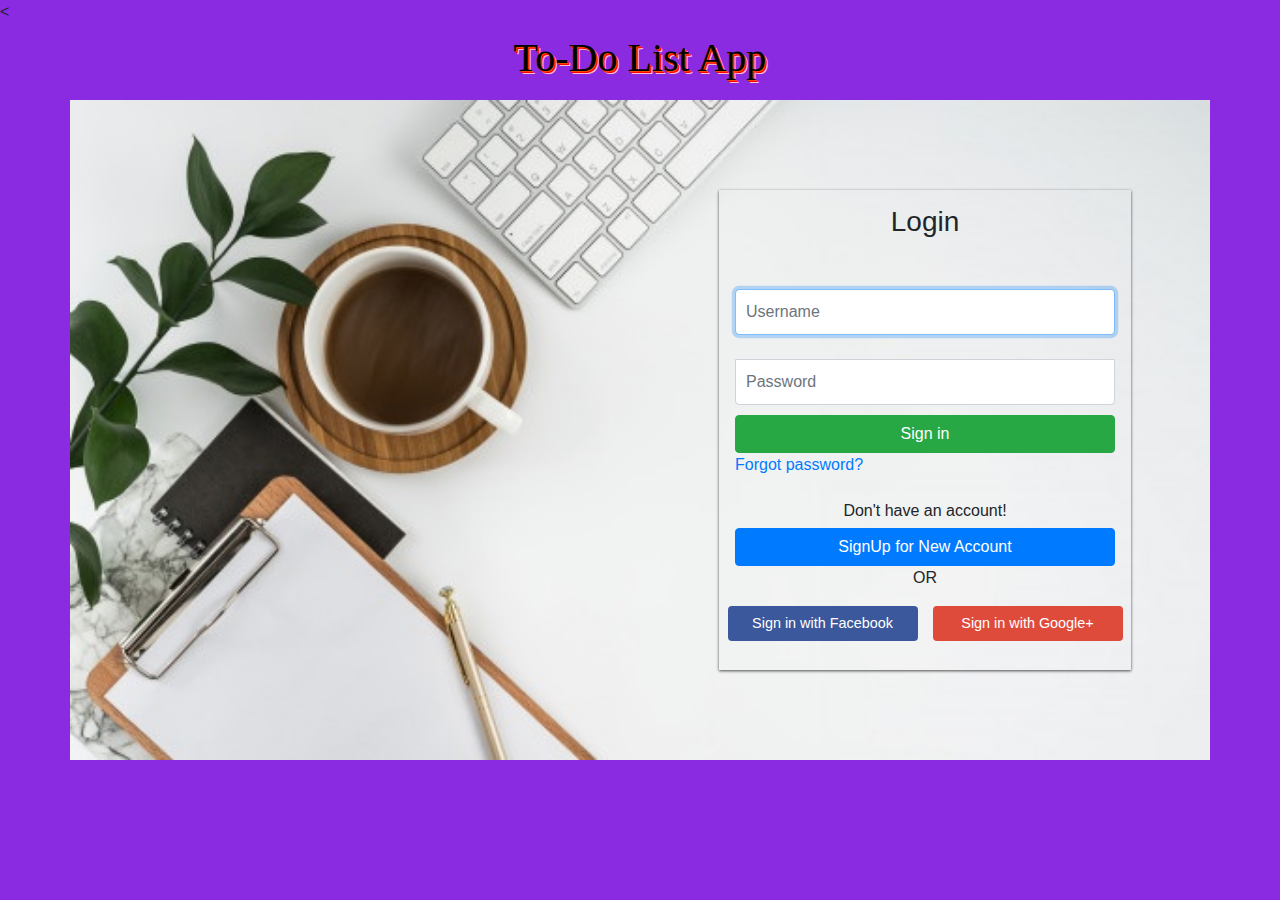
<file: index.html>
<<!DOCTYPE html>
<html lang="en">
<head>
    <meta charset="UTF-8">
    <meta name="viewport" content="width=device-width, initial-scale=1.0">
    <meta http-equiv="X-UA-Compatible" content="ie=edge">
   
    <link rel="stylesheet" href="https://maxcdn.bootstrapcdn.com/bootstrap/4.0.0/css/bootstrap.min.css" integrity="sha384-Gn5384xqQ1aoWXA+058RXPxPg6fy4IWvTNh0E263XmFcJlSAwiGgFAW/dAiS6JXm" crossorigin="anonymous">
    <link rel="stylesheet" href="https://use.fontawesome.com/releases/v5.3.1/css/all.css" integrity="sha384-mzrmE5qonljUremFsqc01SB46JvROS7bZs3IO2EmfFsd15uHvIt+Y8vEf7N7fWAU" crossorigin="anonymous">
    <link rel="stylesheet" href="https://stackpath.bootstrapcdn.com/bootstrap/4.5.0/css/bootstrap.min.css" integrity="sha384-9aIt2nRpC12Uk9gS9baDl411NQApFmC26EwAOH8WgZl5MYYxFfc+NcPb1dKGj7Sk" crossorigin="anonymous">
    <script src="https://code.jquery.com/jquery-3.5.1.slim.min.js" integrity="sha384-DfXdz2htPH0lsSSs5nCTpuj/zy4C+OGpamoFVy38MVBnE+IbbVYUew+OrCXaRkfj" crossorigin="anonymous"></script>
    <script src="https://cdn.jsdelivr.net/npm/popper.js@1.16.0/dist/umd/popper.min.js" integrity="sha384-Q6E9RHvbIyZFJoft+2mJbHaEWldlvI9IOYy5n3zV9zzTtmI3UksdQRVvoxMfooAo" crossorigin="anonymous"></script>
    <script src="https://stackpath.bootstrapcdn.com/bootstrap/4.5.0/js/bootstrap.min.js" integrity="sha384-OgVRvuATP1z7JjHLkuOU7Xw704+h835Lr+6QL9UvYjZE3Ipu6Tp75j7Bh/kR0JKI" crossorigin="anonymous"></script>
    <link rel="stylesheet" href="/style/style.css">
<title>Login</title>
</head>
<body>
    <h1 >To-Do List App</h1>
  <div class="container">
      <div class="row">
          
          <div class="col md-10">
           </div>
            <div class="col md-2">

       <div id="logreg-forms">
        <form class="form-login" action="main.html" onsubmit="return validate()">
            <h2 class="h3 mb-3 font-weight-bolder" style="text-align: center"> Login</h2>
            
            <br>
            <div id="logreg">
            <input type="text" id="username" class="form-control" placeholder="Username" required="" autofocus="">
            <br>
            <input type="password" id="passwordinput" class="form-control" placeholder="Password" required="">
            
            <button class="btn btn-success btn-block" type="submit"><i class="fas fa-sign-in-alt"></i> Sign in</button>
            <a href="#" id="forgot_pswd">Forgot password?</a>
            <br>
        </div>
        <br>
            <h6 style="text-align:center">Don't have an account!</h6> 
            
            <a href="signup.html" class="btn btn-primary btn-block" role="button">SignUp for New Account</a>
           
            
            <p style="text-align:center"> OR </p>
           
            <div class="social-login"  >
                <div class="row">
                   
                <button class="btn facebook-btn social-btn" type="button" onclick="window.location.href='https://www.facebook.com/';"><span><i class="fab fa-facebook-f"></i> Sign in with Facebook</span> </button>
            
          
                <button class="btn google-btn social-btn" type="button" onclick="window.location.href='https://accounts.google.com/servicelogin';"><span><i class="fab fa-google-plus-g"></i> Sign in with Google+</span> </button>
            
        </div>
        </div>
        </form>
            
    </div>
</div>
</div>

    
    <script src="/script/script.js"></script>
</body>
</html>
</file>
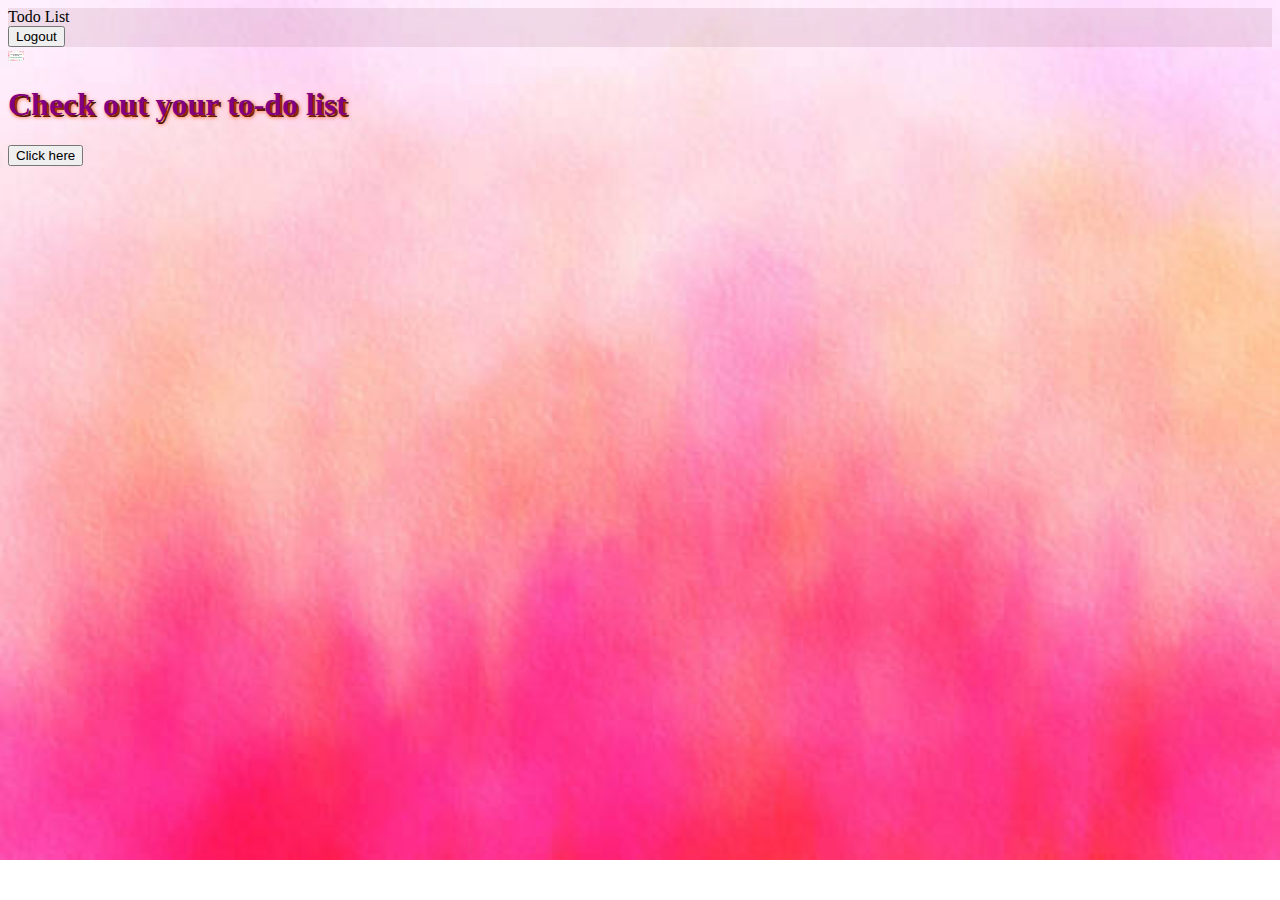
<file: main.html>
<!DOCTYPE html>
<html lang="en">
<head>
    <meta charset="UTF-8">
    <meta name="viewport" content="width=device-width, initial-scale=1.0">
    <title>Main</title>
    <link rel="stylesheet" href="/style/main.css">
    <script src="https://ajax.googleapis.com/ajax/libs/jquery/3.5.1/jquery.min.js"></script>
    <link rel="stylesheet" href="https://stackpath.bootstrapcdn.com/bootstrap/4.5.0/css/bootstrap.min.css" integrity="sha384-9aIt2nRpC12Uk9gS9baDl411NQApFmC26EwAOH8WgZl5MYYxFfc+NcPb1dKGj7Sk" crossorigin="anonymous">
<!-- <script src="https://code.jquery.com/jquery-3.5.1.slim.min.js" integrity="sha384-DfXdz2htPH0lsSSs5nCTpuj/zy4C+OGpamoFVy38MVBnE+IbbVYUew+OrCXaRkfj" crossorigin="anonymous"></script> -->
<script src="https://cdn.jsdelivr.net/npm/popper.js@1.16.0/dist/umd/popper.min.js" integrity="sha384-Q6E9RHvbIyZFJoft+2mJbHaEWldlvI9IOYy5n3zV9zzTtmI3UksdQRVvoxMfooAo" crossorigin="anonymous"></script>
<script src="https://stackpath.bootstrapcdn.com/bootstrap/4.5.0/js/bootstrap.min.js" integrity="sha384-OgVRvuATP1z7JjHLkuOU7Xw704+h835Lr+6QL9UvYjZE3Ipu6Tp75j7Bh/kR0JKI" crossorigin="anonymous"></script>
</head>
<body>
    <nav class="navbar navbar-light  justify-content-between" style="background-color:rgba(188, 143, 160, 0.212)">
        <a class="navbar-brand">Todo List</a>
        <form class="form-inline">
          <button id="logout" class="btn btn-primary my-2 my-sm-0" type="button">Logout</button>
        </form>
      </nav>
      
      <div class="text-center">
        <img id="pic" src="/images/procastination.png" class="img-fluid" height="10px" alt="Responsive image">
         <h1> Check out your to-do list </h1>
         <button id="todolist" class="btn btn-info" type="button">Click here</button>
    
</div>
    <h2></h2>
<br>
<div>
        <table id="t01" style="color:black; visibility: hidden;">
        <tr >
          <th>ID</th>
          <th>UserID</th>
          <th>Title</th>
          <th>Checklist</th>
        </tr>
       
        <tbody id="tabcontent">
           
        </tbody>
        
      </table>
    </div>
    <br>
    <div>
        <div class="row">
            
             <button id="submit" class="btn btn-primary btn-lg btn-block" type="button"  style="visibility: hidden;">Submit</button>
    
    </div>
    
<script src="/script/main.js"></script>
</body>
</html>
</file>
<file: style/style.css>
body{
    
    background-color: blueviolet; ;
}

.container{
   
    background-image: url(/images/checklist.jpg); 
    background-repeat:no-repeat;
    background-size:cover;
}
h1{
    padding: 10px;
    text-align: center;
    font-family: cursive;
    color: black;
    animation: stroke-offset 5.5s infinite linear;
    text-shadow: 1px 1px orangered, 
                2px 2px red, 
                3px 3px pink;
}

h2{
    font-weight: bolder;
}



#logreg-forms{
    width:auto;
    max-width:412px;
    margin:10vh auto;
    background-color:#f3f3f313;
    box-shadow: 0 1px 3px rgba(0, 0, 0, 0.527), 0 1px 2px rgba(0,0,0,0.24);
    transition: all 0.3s cubic-bezier(.25,.8,.25,1);
  
}
#logreg-forms form {
    width: 100%;
    max-width: 410px; 
    padding: 15px;
    margin: auto;
}
#logreg-forms .form-control {
    position: relative;
    box-sizing: border-box;
    height: auto;
    padding: 10px;
    font-size: 16px;
}
#logreg-forms .form-control:focus { z-index: 2; }
#logreg-forms .form-login input[type="email"] {
    margin-bottom: -1px;
    border-bottom-right-radius: 0;
    border-bottom-left-radius: 0;
}
#logreg-forms .form-login input[type="password"] {
    border-top-left-radius: 0;
    border-top-right-radius: 0;
}

#logreg-forms .social-login{
    width:auto;
    /* max-width:390px; */
    margin:0 auto;
    margin-bottom: 14px;
}
#logreg-forms .social-btn{
    font-weight: 100;
    color:white;
    width:190px;
    font-size: 0.9rem;
    margin: auto;
    margin-left: auto;
}


#logreg{
    display: block;
    padding-top:10px;
    color:lightseagreen; 
}

#logreg-form .lines{
    width:200px;
    border:1px solid red;
}


#logreg-forms button[type="submit"]{ margin-top:10px; }

#logreg-forms .facebook-btn{  background-color:#3C589C; }

#logreg-forms .google-btn{ background-color: #DF4B3B; }


@media screen and (max-width: 600px) {
    .col md-8, .col md-4, input[type=submit] {
      width: 100%;
      margin-top: 0;
    }
  }
</file>
<file: style/main.css>
body{
    
    background-image: url(/images/bckground.jpg);
    background-repeat: no-repeat;
    background-size:cover;

}
h1{
    color: purple;
        text-shadow: 2px 2px 4px #fe4902,
        2px 2px 0 black;
   
}
h2{
    padding: 10px;
    text-align: center;
    font-family: cursive;
    color: blue;
    animation: stroke-offset 5.5s infinite linear;
    text-shadow: 1px 1px orangered, 
                2px 2px red, 
                3px 3px pink;
}


table {
    width:100%;
    text-align: center;
  }
  table, th, td{
    border: 2px solid black;
    border-collapse: collapse; 
   
  }
td {
    padding: 10px;
    text-align:center;
  }
   
  table th{
    padding: 10px; 
    text-align: center;
    height: 50px;
    background-color:mediumvioletred; 
  }
  
  #t01 tr td:nth-child(3 ) {
    text-align: justify;
  }
</file>
